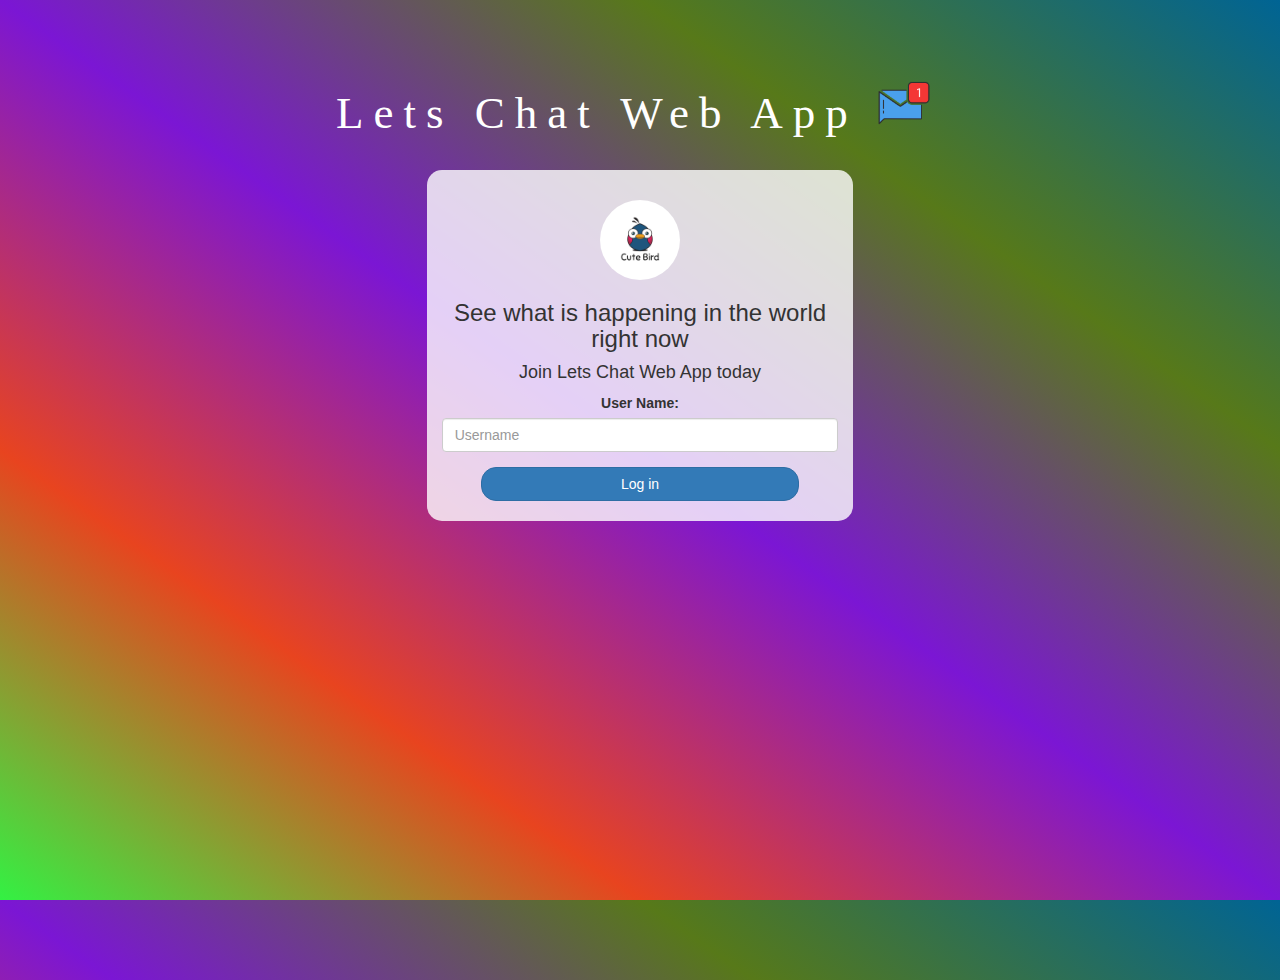
<file: index.html>
<!DOCTYPE html>
<html>
<head>
    <title>Kwitter App</title>
    <meta name="viewport" content="width=device-width, initial-scale=1">
<link rel="stylesheet" href="https://maxcdn.bootstrapcdn.com/bootstrap/3.4.0/css/bootstrap.min.css">
<script src="https://ajax.googleapis.com/ajax/libs/jquery/3.4.1/jquery.min.js"></script>
<script src="https://maxcdn.bootstrapcdn.com/bootstrap/3.4.0/js/bootstrap.min.js"></script>

<link rel="stylesheet" type="text/css" href="kwitter.css">

<script src="kwitter.js"></script>
</head> 
<body>
    
    <center>
        
        <h1 class="header">	
            Lets Chat Web App	<sup>
        <img src="m2.png">
        </sup>
    </h1>
        

    
	<div class="col-lg-4 col-md-6 col-sm-6 col-xs-11 login_div">
	<img src="logo.png" class="logo">
		<h3 >See what is happening in the world right now</h3>
		<h4 >Join Lets Chat Web App today</h4>
		<div class="form-group">
		  <label >User Name:</label>
          <input type="text" id="user_name" class="form-control" placeholder="Username">
		</div>
		<button id="login_button" class="btn btn-primary" onclick="addUser()">Log in</button>
		<br><br>
	</div>
</center>  
</body>
</html>
</file>
<file: kwitter.css>
html, body
{
  height: 100%;
  margin: 0;
}

body
{
background-image: linear-gradient(to right top, #33f143, #e8441f, #7b16d4, #577919, #006494);
}

.header
{
	color: white;font-family: 'Yeon Sung';font-size: 45px;letter-spacing: 10px;margin-top: 80px;
}
.header img
{
	width: 80px;margin-left: -15px;
}

.login_div
{
	background: rgba(255,255,255,0.8);float: none;border-radius: 15px;
}

.logo
{
	width: 80px;margin-top: 30px;border-radius: 40px;
}

#login_button
{
	width: 80%;border-radius: 15px;
}

.room_name
{
	cursor: pointer;
	font-size: 20px;
}


#logout
{
	font-size: 20px; float: right;
}


#output
{
	padding: 10px; width:80%;background: rgba(255,255,255,0.8);border-radius: 15px;
}

.input_div_room_page
{
	width: 80%;
}

.input_div label
{
	color: white;font-size: 20px;
}


.input_div_message_page
{
	position: fixed;bottom: 0px;width: 100%;background: rgba(255,255,255,0.8);
}
.input_div_message_page label
{
	color: black;
}
.input_div_message_page #msg
{
	width: 80%;
}
.input_div_message_page button
{
	margin-top: 15px;
	width: 50%; 
}
.color_white
{
	color: white
}

.user_tick
{
	width:20px;
}
.message_h4
{
	padding-left:5px;color:grey;
}
</file>
